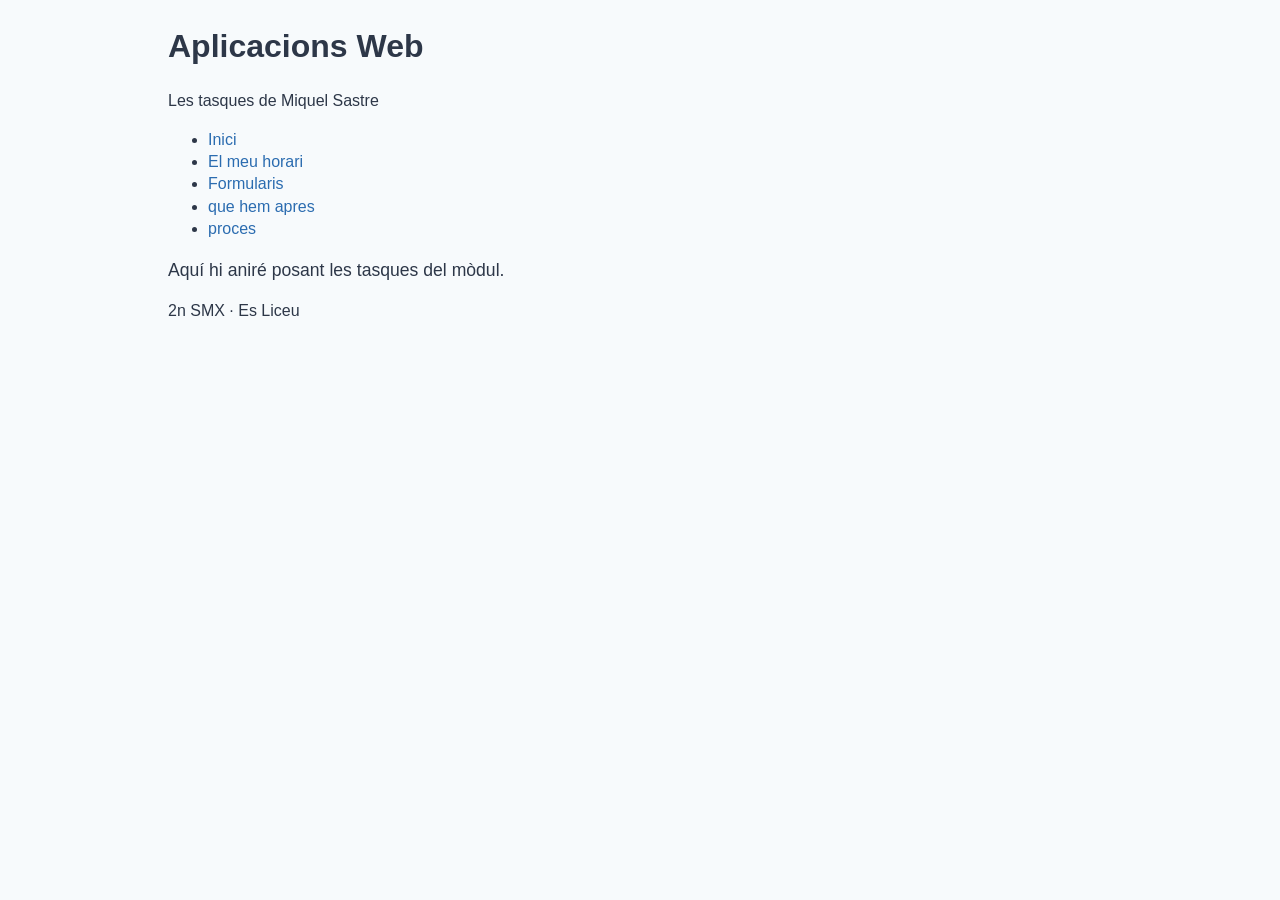
<file: index.html>
<!DOCTYPE html>
<html lang="ca">

<head>
    <meta charset="utf-8">
    <title>Aplicacions Web · Miquel Sastre</title>
    <link rel="stylesheet" href="css/estils.css">
</head>

<body>
    <header>
        <h1>Aplicacions Web</h1>
        <p>Les tasques de Miquel Sastre</p>
    </header>
    <nav>
        <ul>
            <li><a href="index.html">Inici</a></li>
            <li><a href="horari.html">El meu horari</a></li>
            <li><a href="formulari.html">Formularis</a></li>
            <li><a href="simple.html">que hem apres</a></li>
            <li><a href="proces.html">proces</a></li>
        </ul>
    </nav>
    <main>
        <p>Aquí hi aniré posant les tasques del mòdul.</p>
    </main>
    <footer>
        <p>2n SMX · Es Liceu</p>
    </footer>
</body>

</html>
</file>
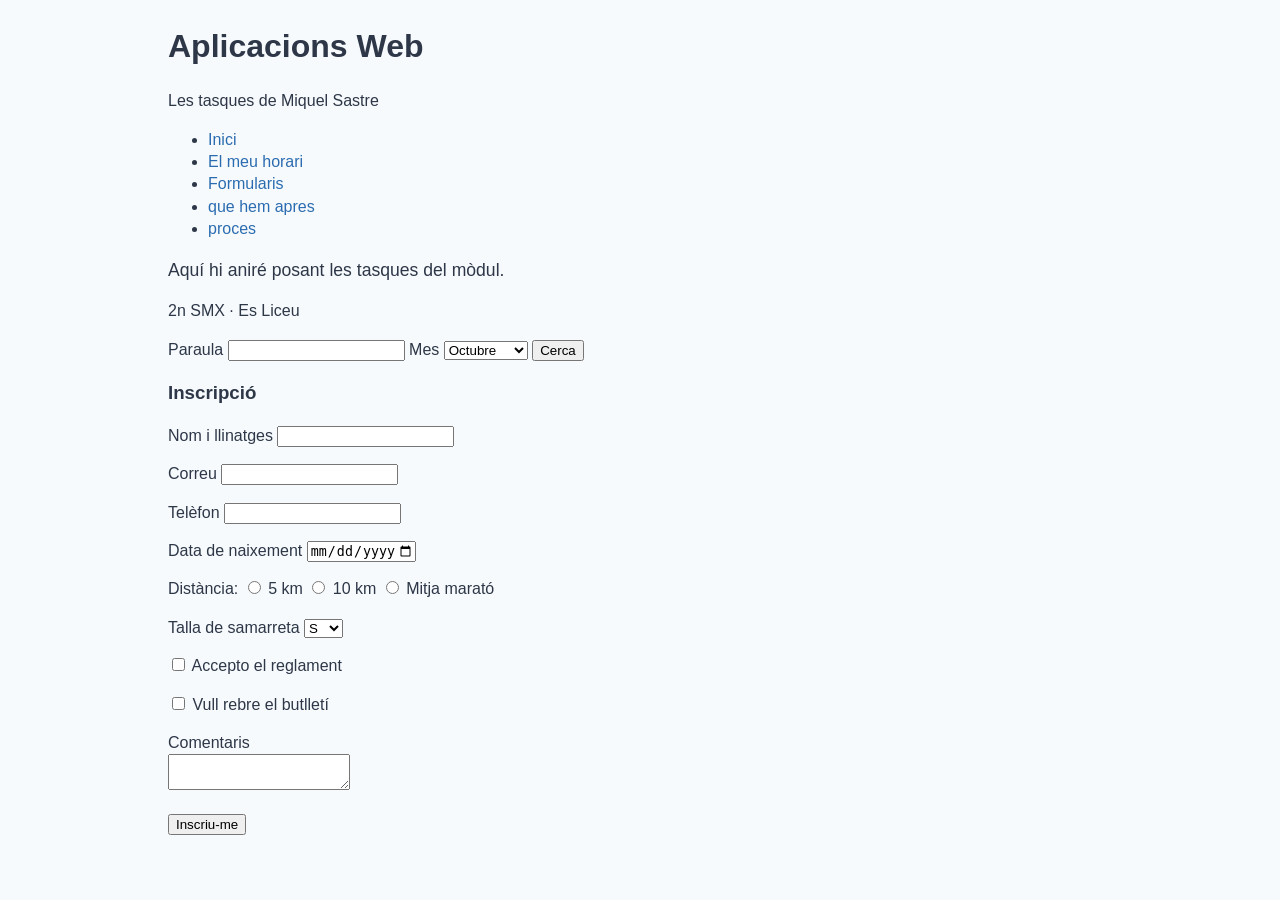
<file: formulari.html>
<!DOCTYPE html>
<html lang="ca">
<head>
    <meta charset="utf-8">
    <title>Aplicacions Web · Miquel Sastre</title>
    <link rel="stylesheet" href="css/estils.css">

</head>

<body>
    <header>
        <h1>Aplicacions Web</h1>
        <p>Les tasques de Miquel Sastre</p>
    </header>
    <nav>
        <ul>
            <li><a href="index.html">Inici</a></li>
            <li><a href="horari.html">El meu horari</a></li>
            <li><a href="formulari.html">Formularis</a></li>
            <li><a href="simple.html">que hem apres</a></li>
            <li><a href="proces.html">proces</a></li>
        </ul>
    </nav>
    <main>
        <p>Aquí hi aniré posant les tasques del mòdul.</p>
    </main>
    <footer>
        <p>2n SMX · Es Liceu</p>
    </footer>

    <form method="get">
        <p>
            <label for="q">Paraula</label>
            <input type="text" name="q" id="q">
            <label for="mes">Mes</label>
            <select name="mes" id="mes">
                <option value="octubre">Octubre</option>
                <option value="novembre">Novembre</option>
            </select>
            <button type="submit">Cerca</button>
        </p>
    </form>



     <h3>Inscripció</h3>
    <form action="inscripcio.php" method="post">
        <p>
            <label for="nom">Nom i llinatges</label>
            <input type="text" name="nom" id="nom" required maxlength="80">
        </p>
        
        <p>
            <label for="correu">Correu</label>
            <input type="email" name="correu" id="correu" required>
        </p>
        
        <p>
            <label for="telefon">Telèfon</label>
            <input type="tel" name="telefon" id="telefon" pattern="[0-9]{9}">
        </p>
        
        <p>
            <label for="naixement">Data de naixement</label>
            <input type="date" name="naixement" id="naixement" required min="1956-01-01" max="2010-12-31">
        </p>
        
        <p>
            Distància:
            <input type="radio" name="distancia" id="d5" value="5k" required>
            <label for="d5">5 km</label>
            
            <input type="radio" name="distancia" id="d10" value="10k">
            <label for="d10">10 km</label>
            
            <input type="radio" name="distancia" id="d21" value="21k">
            <label for="d21">Mitja marató</label>
        </p>
        
        <p>
            <label for="talla">Talla de samarreta</label>
            <select name="talla" id="talla">
                <option value="S">S</option>
                <option value="M">M</option>
                <option value="L">L</option>
                <option value="XL">XL</option>
            </select>
        </p>
        
        <p>
            <input type="checkbox" name="reglament" id="reglament" required>
            <label for="reglament">Accepto el reglament</label>
        </p>
        
        <p>
            <input type="checkbox" name="butlleti" id="butlleti">
            <label for="butlleti">Vull rebre el butlletí</label>
        </p>
        
        <p>
            <label for="comentaris">Comentaris</label><br>
            <textarea name="comentaris" id="comentaris" maxlength="300"></textarea>
        </p>
        
        <button type="submit">Inscriu-me</button>
    </form>
</main>
</file>
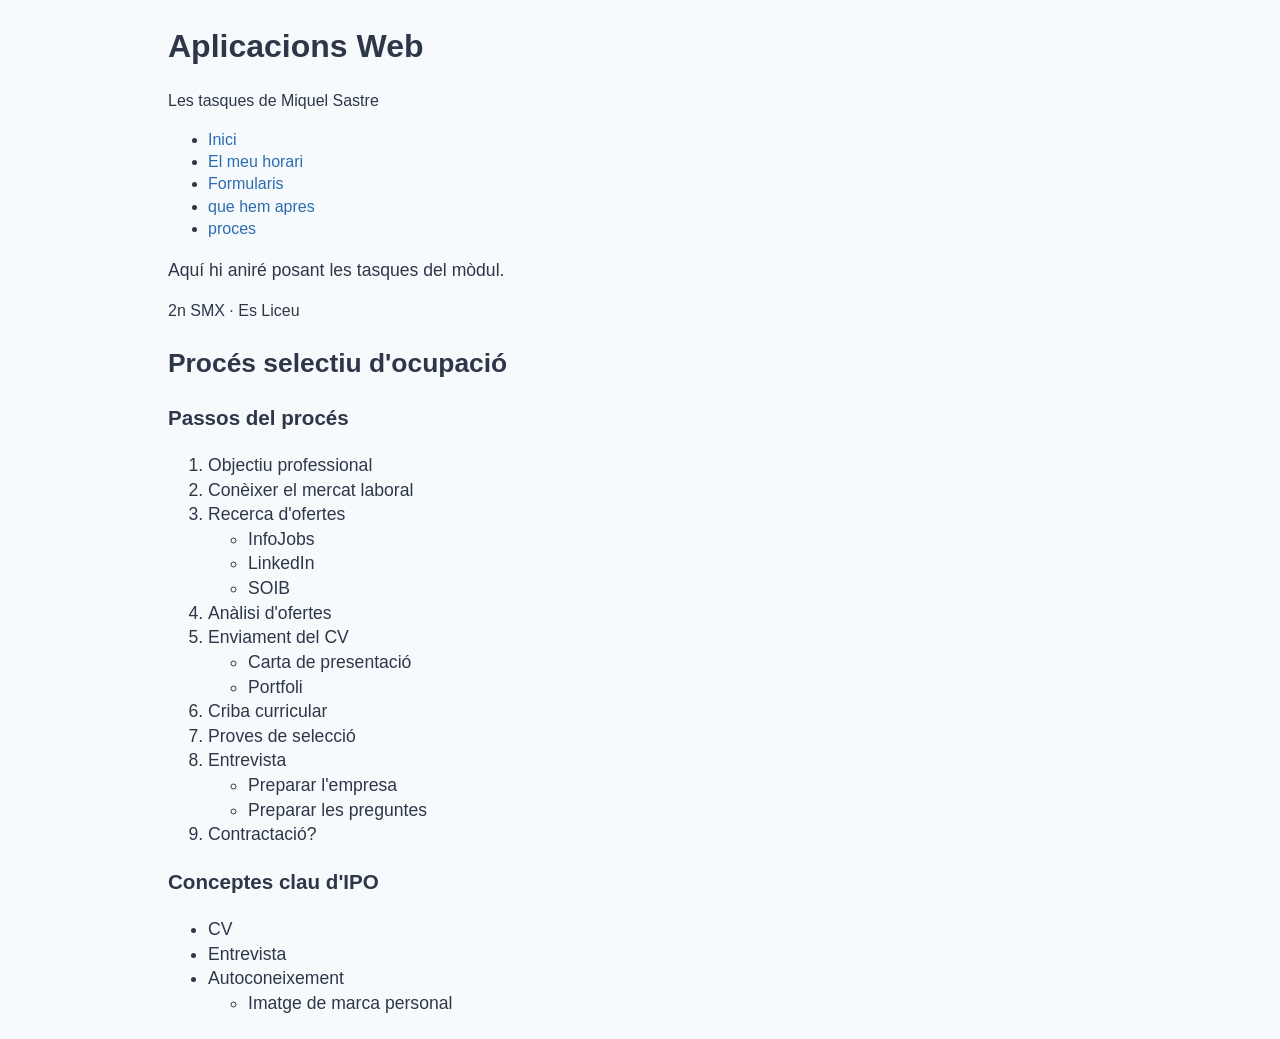
<file: proces.html>
<!DOCTYPE html>
<html lang="ca">

<head>
    <meta charset="utf-8">
    <title>Aplicacions Web · Miquel Sastre</title>
    <link rel="stylesheet" href="css/estils.css">
</head>

<body>
    <header>
        <h1>Aplicacions Web</h1>
        <p>Les tasques de Miquel Sastre</p>
    </header>
    <nav>
        <ul>
            <li><a href="index.html">Inici</a></li>
            <li><a href="horari.html">El meu horari</a></li>
            <li><a href="formulari.html">Formularis</a></li>
            <li><a href="simple.html">que hem apres</a></li>
            <li><a href="proces.html">proces</a></li>
        </ul>
    </nav>
    <main>
        <p>Aquí hi aniré posant les tasques del mòdul.</p>
    </main>
    <footer>
        <p>2n SMX · Es Liceu</p>
    </footer>
</body>

</html>
  <main>
        <h2>Procés selectiu d'ocupació</h2>

        <section class="proces">
            <h3>Passos del procés</h3>
            <ol>
                <li>Objectiu professional</li>
                <li>Conèixer el mercat laboral</li>
                <li>Recerca d'ofertes
                    <ul>
                        <li>InfoJobs</li>
                        <li>LinkedIn</li>
                        <li>SOIB</li>
                    </ul>
                </li>
                <li>Anàlisi d'ofertes</li>
                <li>Enviament del CV
                    <ul>
                        <li>Carta de presentació</li>
                        <li>Portfoli</li>
                    </ul>
                </li>
                <li>Criba curricular</li>
                <li>Proves de selecció</li>
                <li>Entrevista
                    <ul>
                        <li>Preparar l'empresa</li>
                        <li>Preparar les preguntes</li>
                    </ul>
                </li>
                <li>Contractació?</li>
            </ol>
        </section>

        <section class="autoconeixement">
            <h3>Conceptes clau d'IPO</h3>
            <ul>
                <li>CV</li>
                <li>Entrevista</li>
                <li>Autoconeixement
                    <ul>
                        <li>Imatge de marca personal</li>
                    </ul>
                </li>
            </ul>
        </section>
    </main>

</body>
</html>
</file>
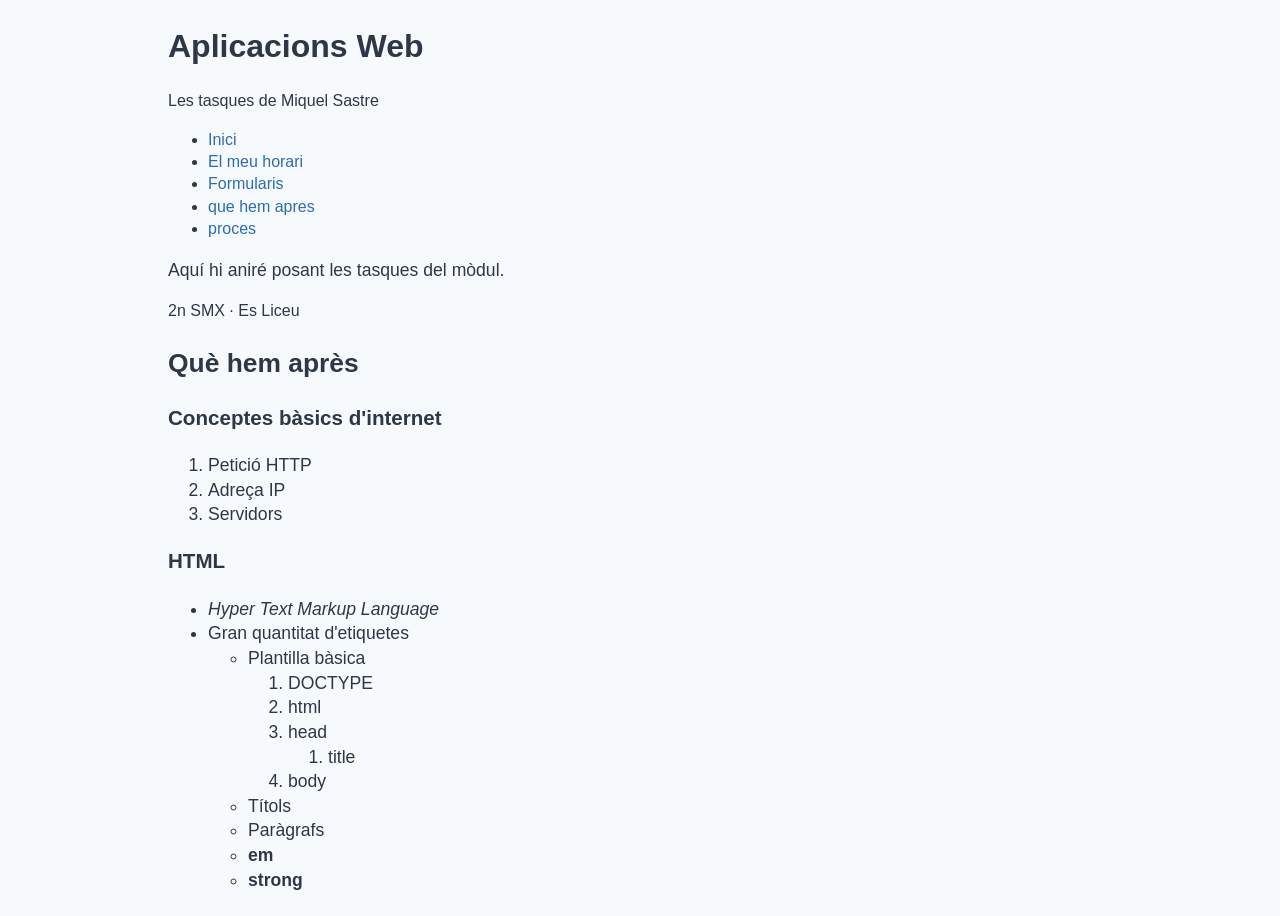
<file: simple.html>
<!DOCTYPE html>
<html lang="ca">

<head>
    <meta charset="utf-8">
    <title>Aplicacions Web · Miquel Sastre</title>
    <link rel="stylesheet" href="css/estils.css">
</head>

<body>
    <header>
        <h1>Aplicacions Web</h1>
        <p>Les tasques de Miquel Sastre</p>
    </header>
    <nav>
        <ul>
            <li><a href="index.html">Inici</a></li>
            <li><a href="horari.html">El meu horari</a></li>
            <li><a href="formulari.html">Formularis</a></li>
            <li><a href="simple.html">que hem apres</a></li>
            <li><a href="proces.html">proces</a></li>
        </ul>
    </nav>
    <main>
        <p>Aquí hi aniré posant les tasques del mòdul.</p>
    </main>
    <footer>
        <p>2n SMX · Es Liceu</p>
    </footer>
</body>

</html>
<main>
    <h2>Què hem après</h2>

    <h3>Conceptes bàsics d'internet</h3>
    <ol>
        <li>Petició HTTP</li>
        <li>Adreça IP</li>
        <li>Servidors</li>
    </ol>

    <h3>HTML</h3>
    <ul>
        <li><em>Hyper Text Markup Language</em></li>
        <li>Gran quantitat d'etiquetes
            <ul>
                <li>Plantilla bàsica
                    <ol>
                        <li>DOCTYPE</li>
                        <li>html</li>
                        <li>head
                            <ol>
                                <li>title</li>
                            </ol>
                        </li>
                        <li>body</li>
                    </ol>
                </li>
                <li>Títols</li>
                <li>Paràgrafs</li>
                <li><strong>em</strong></li>
                <li><strong>strong</strong></li>
            </ul>
        </li>
    </ul>
</main>

</body>

</html>
</file>
<file: css/estils.css>
* { box-sizing: border-box; }

:root {
  --principal: #2b6cb0;
  --tinta: #2d3748;
  --fons: #f7fafc;
  --daurat: #b7791f;      
  --dilluns: #fed7d7;     
  --dimarts: #feebc8;     
  --dimecres: #fef08a;    
  --dijous: #c6f6d5;      
  --divendres: #e2e8f0;   
  --optativa: #e9d8fd;    
  --patio: #bee3f8;       
  --altre: #fed7e2;       
  --ipo: #e2fbf5;         
}

body {
  font-family: Arial, Helvetica, sans-serif;
  line-height: 1.4;       
  color: var(--tinta);
  background-color: var(--fons);
  max-width: 60rem;       
  margin: 1.5rem auto;    
  padding: 0 0.5rem;
}

nav a {
  color: var(--principal);
  text-decoration: none;
  margin-right: 1rem;
}

table {
  border-collapse: collapse;
}

th, td {
  border: 1px solid var(--tinta);
  padding: 0.4rem;        
  text-align: center;
}

main {
  font-family: Lato, Arial, Helvetica, sans-serif; 
  font-size: 1.1rem;      
}

main table {
  border-collapse: separate !important; 
  border-spacing: 2px;    
  margin-bottom: 1.5rem;
  width: 100%;            
}

main th {
  border: 1px solid var(--daurat);
  padding: 0.5rem 0.3rem; 
  color: var(--daurat);      
  font-weight: bold;
  font-size: 1.2rem;      
}

main td {
  padding: 0.5rem 0.3rem; 
}

.aw { background-color: var(--dilluns); }
.si { background-color: var(--dimarts); }
.sx { background-color: var(--dimecres); }
.sox { background-color: var(--dijous); }
.op { background-color: var(--optativa); }
.pi { background-color: var(--patio); }
.sost { background-color: var(--divendres); }
.ipo { background-color: var(--ipo); }

.mod {
  border: 1.5px solid var(--daurat) !important; 
  border-radius: 4px;     
  color: #1a2530; 
}
</file>
